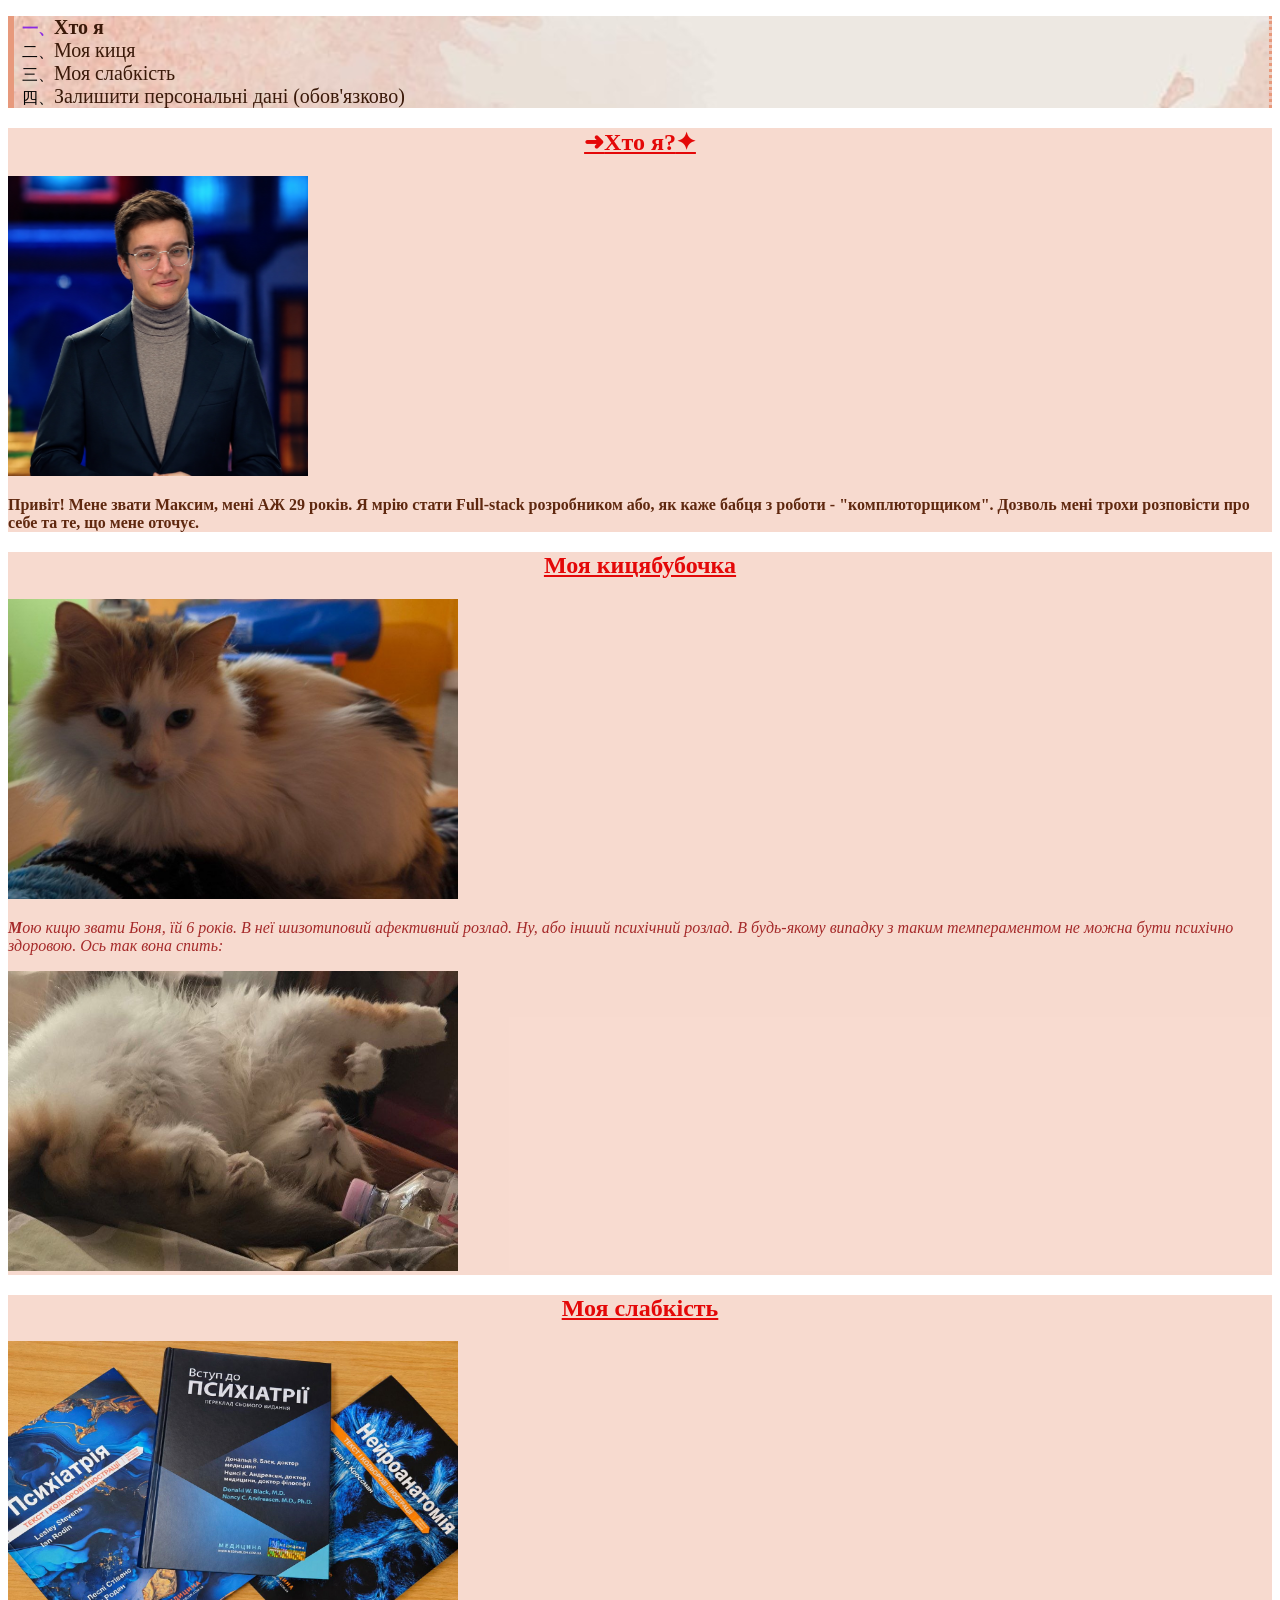
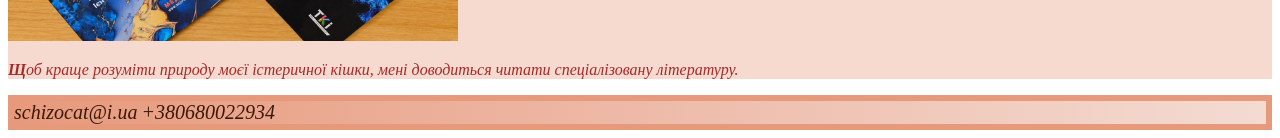
<file: index.html>
<!doctype html>
<html lang="uk">
  <head>
    <meta charset="UTF-8" />
    <meta name="viewport" content="width=device-width, initial-scale=1.0" />
    <title>Homework 4</title>
    <link rel="stylesheet" href="./styles/styles.css" />
  </head>

  <body>
    <header>
      <nav>
        <ul class="nav-list">
          <li><a href="#who-am-i">Хто я</a></li>
          <li><a href="#my-cat">Моя киця</a></li>
          <li><a href="#my-hobby">Моя слабкість</a></li>
          <li>
            <a href="./pages/form.html"
              >Залишити персональні дані (обов'язково)</a
            >
          </li>
        </ul>
      </nav>
    </header>
    <main>
      <section id="who-am-i" class="index-main-section">
        <h1>Хто я?</h1>
        <img
          src="./images/who-am-i.png"
          alt="Пан Президент із моїм обличчям"
          width="300"
          height="300"
        />
        <p class="opening">
          Привіт! Мене звати Максим, мені АЖ 29 років. Я мрію стати Full-stack
          розробником або, як каже бабця з роботи - "комплюторщиком". Дозволь
          мені трохи розповісти про себе та те, що мене оточує.
        </p>
      </section>
      <section id="my-cat" class="index-main-section">
        <h2>Моя кицябубочка</h2>
        <img
          src="./images/cat2.jpg"
          alt="Маленька солоденька пухнаста киця"
          width="450"
          height="300"
        />
        <p class="filling-text">
          Мою кицю звати Боня, їй 6 років. В неї шизотиповий афективний розлад.
          Ну, або інший психічний розлад. В будь-якому випадку з таким
          темпераментом не можна бути психічно здоровою. Ось так вона спить:
        </p>
        <img
          src="./images/cat1.jpg"
          alt="Психічно нездорова киця спить"
          width="450"
          height="300"
        />
      </section>
      <section id="my-hobby" class="index-main-section">
        <h2>Моя слабкість</h2>
        <img
          src="./images/psycho.jpg"
          alt="Три книги, щоб краще зрозуміти психокицьку"
          width="450"
          height="300"
        />
        <p class="filling-text">
          Щоб краще розуміти природу моєї істеричної кішки, мені доводиться
          читати спеціалізовану літературу.
        </p>
      </section>
    </main>
    <footer>
      <address>
        <a href="mailto:schizocat@i.ua">schizocat@i.ua</a>
        <a href="tel:+380680022934">+380680022934</a>
      </address>
    </footer>
  </body>
</html>
</file>
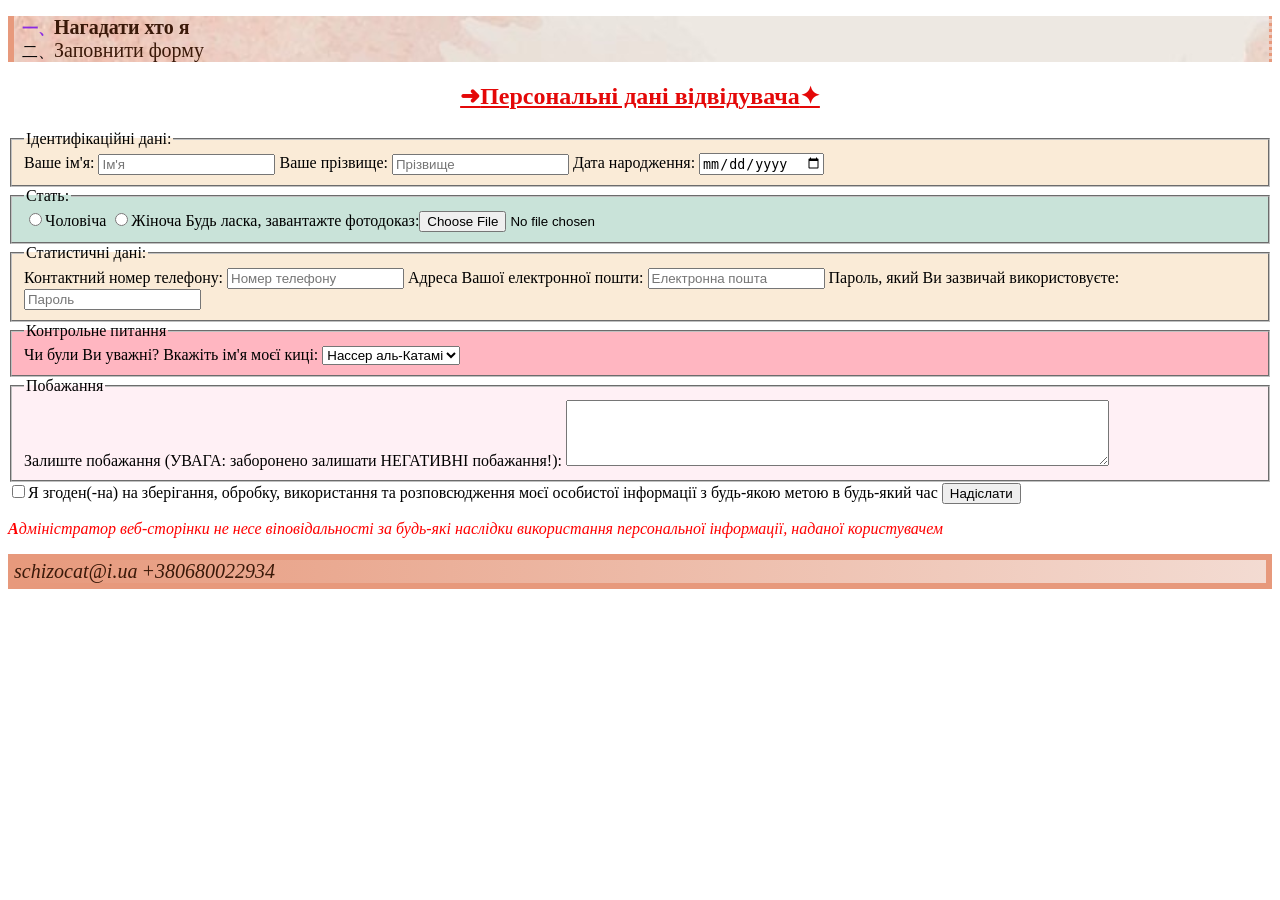
<file: pages/form.html>
<!doctype html>
<html lang="uk">
  <head>
    <meta charset="UTF-8" />
    <meta name="viewport" content="width=device-width, initial-scale=1.0" />
    <title>Form</title>
    <link rel="stylesheet" href="../styles/styles.css" />
  </head>

  <body>
    <header>
      <nav>
        <ul class="nav-list">
          <li><a href="../index.html">Нагадати хто я</a></li>
          <li><a href="#ultraform">Заповнити форму</a></li>
        </ul>
      </nav>
    </header>
    <main>
      <section id="ultraform">
        <h1>Персональні дані відвідувача</h1>
        <form>
          <fieldset class="identity">
            <legend>Ідентифікаційні дані:</legend>
            <label for="first-name">Ваше ім'я:</label>
            <input
              type="text"
              name="first-name"
              id="first-name"
              placeholder="Ім'я"
            />
            <label for="surname">Ваше прізвище:</label>
            <input
              type="text"
              name="surname"
              id="surname"
              placeholder="Прізвище"
            />
            <label for="birthday">Дата народження:</label>
            <input type="date" name="birthday" id="birthday" />
          </fieldset>
          <fieldset class="sex">
            <legend>Стать:</legend>
            <label>
              <input type="radio" name="sex" value="male" />Чоловіча</label
            >
            <label>
              <input type="radio" name="sex" value="female" />Жіноча</label
            >
            <label
              >Будь ласка, завантажте фотодоказ:<input type="file" name="proof"
            /></label>
          </fieldset>
          <fieldset class="stats">
            <legend>Статистичні дані:</legend>
            <label for="phone-number">Контактний номер телефону:</label>
            <input
              type="tel"
              name="phone-number"
              id="phone-number"
              placeholder="Номер телефону"
            />
            <label for="email">Адреса Вашої електронної пошти:</label>
            <input
              type="email"
              name="email"
              id="email"
              placeholder="Електронна пошта"
            />
            <label for="password"
              >Пароль, який Ви зазвичай використовуєте:<input
                type="password"
                name="password"
                id="password"
                placeholder="Пароль"
            /></label>
          </fieldset>
          <fieldset class="question">
            <legend>Контрольне питання</legend>
            <label for="question"
              >Чи були Ви уважні? Вкажіть ім'я моєї киці:</label
            >
            <select id="question" name="question">
              <option value="nasser">Нассер аль-Катамі</option>
              <option value="tusik">Тузік</option>
              <option value="bonia">Боня</option>
              <option value="maksym">Максим</option>
            </select>
          </fieldset>
          <fieldset class="wish">
            <legend>Побажання</legend>
            <label for="message"
              >Залиште побажання (УВАГА: заборонено залишати НЕГАТИВНІ
              побажання!):</label
            >
            <textarea id="message" name="message" rows="4" cols="65"></textarea>
          </fieldset>
          <input
            type="checkbox"
            name="agreement"
            id="agreement"
            value="agreement"
          /><label for="agreement"
            >Я згоден(-на) на зберігання, обробку, використання та
            розповсюдження моєї особистої інформації з будь-якою метою в
            будь-який час</label
          >
          <button type="submit">Надіслати</button>
        </form>
        <p>
          <i
            >Адміністратор веб-сторінки не несе віповідальності за будь-які
            наслідки використання персональної інформації, наданої
            користувачем</i
          >
        </p>
      </section>
    </main>
    <footer>
      <address>
        <a href="mailto:schizocat@i.ua">schizocat@i.ua</a>
        <a href="tel:+380680022934">+380680022934</a>
      </address>
    </footer>
  </body>
</html>
</file>
<file: styles/styles.css>
:root {
  --main-text-color: #5f280f;
  --head-n-foot-border: #e7997c;
  --h1-color: rgb(228, 8, 8);
}

a {
  text-decoration: none;
  color: #3a1909;
  font-size: 20px;
}

header {
  background-image: url('../images/header-img.jpg');
  background-size: cover;
  border-left-style: solid;
  border-right-style: dotted;
  border-color: var(--head-n-foot-border);
  border-left-width: 6px;
}

footer {
  background: linear-gradient(to left, #f3dbd2, var(--head-n-foot-border));
  border: 6px solid var(--head-n-foot-border);
}

h1,
h2 {
  text-align: center;
  text-decoration: underline;
  color: var(--h1-color);
}

.index-main-section {
  background-color: #f7d7cbe7;
}

.nav-list {
  list-style-type: trad-chinese-informal;
}

.opening {
  color: var(--main-text-color);
  font-size: 16px;
  font-weight: 700;
}

.filling-text {
  color: brown;
  font-style: italic;
  font-size: 16px;
}

form .identity,
.stats {
  background-color: antiquewhite;
}

section > p {
  color: red;
}

.identity + fieldset {
  background-color: rgb(201, 227, 217);
}

ul li:first-child {
  color: blueviolet;
  font-weight: 700;
}

form fieldset:last-of-type {
  background-color: lavenderblush;
}

form fieldset:nth-of-type(4) {
  background-color: lightpink;
}
/* три селектори вище мають найбільшу специфічність - (0; 1; 2) */

button:hover {
  background-color: deepskyblue;
}

button:focus {
  border: solid 4px deepskyblue;
}

h1::before {
  content: '➜';
  color: var(--h1-color);
}

h1::after {
  content: '✦';
  color: var(--h1-color);
}

p::first-letter {
  font-weight: 700;
}
</file>
